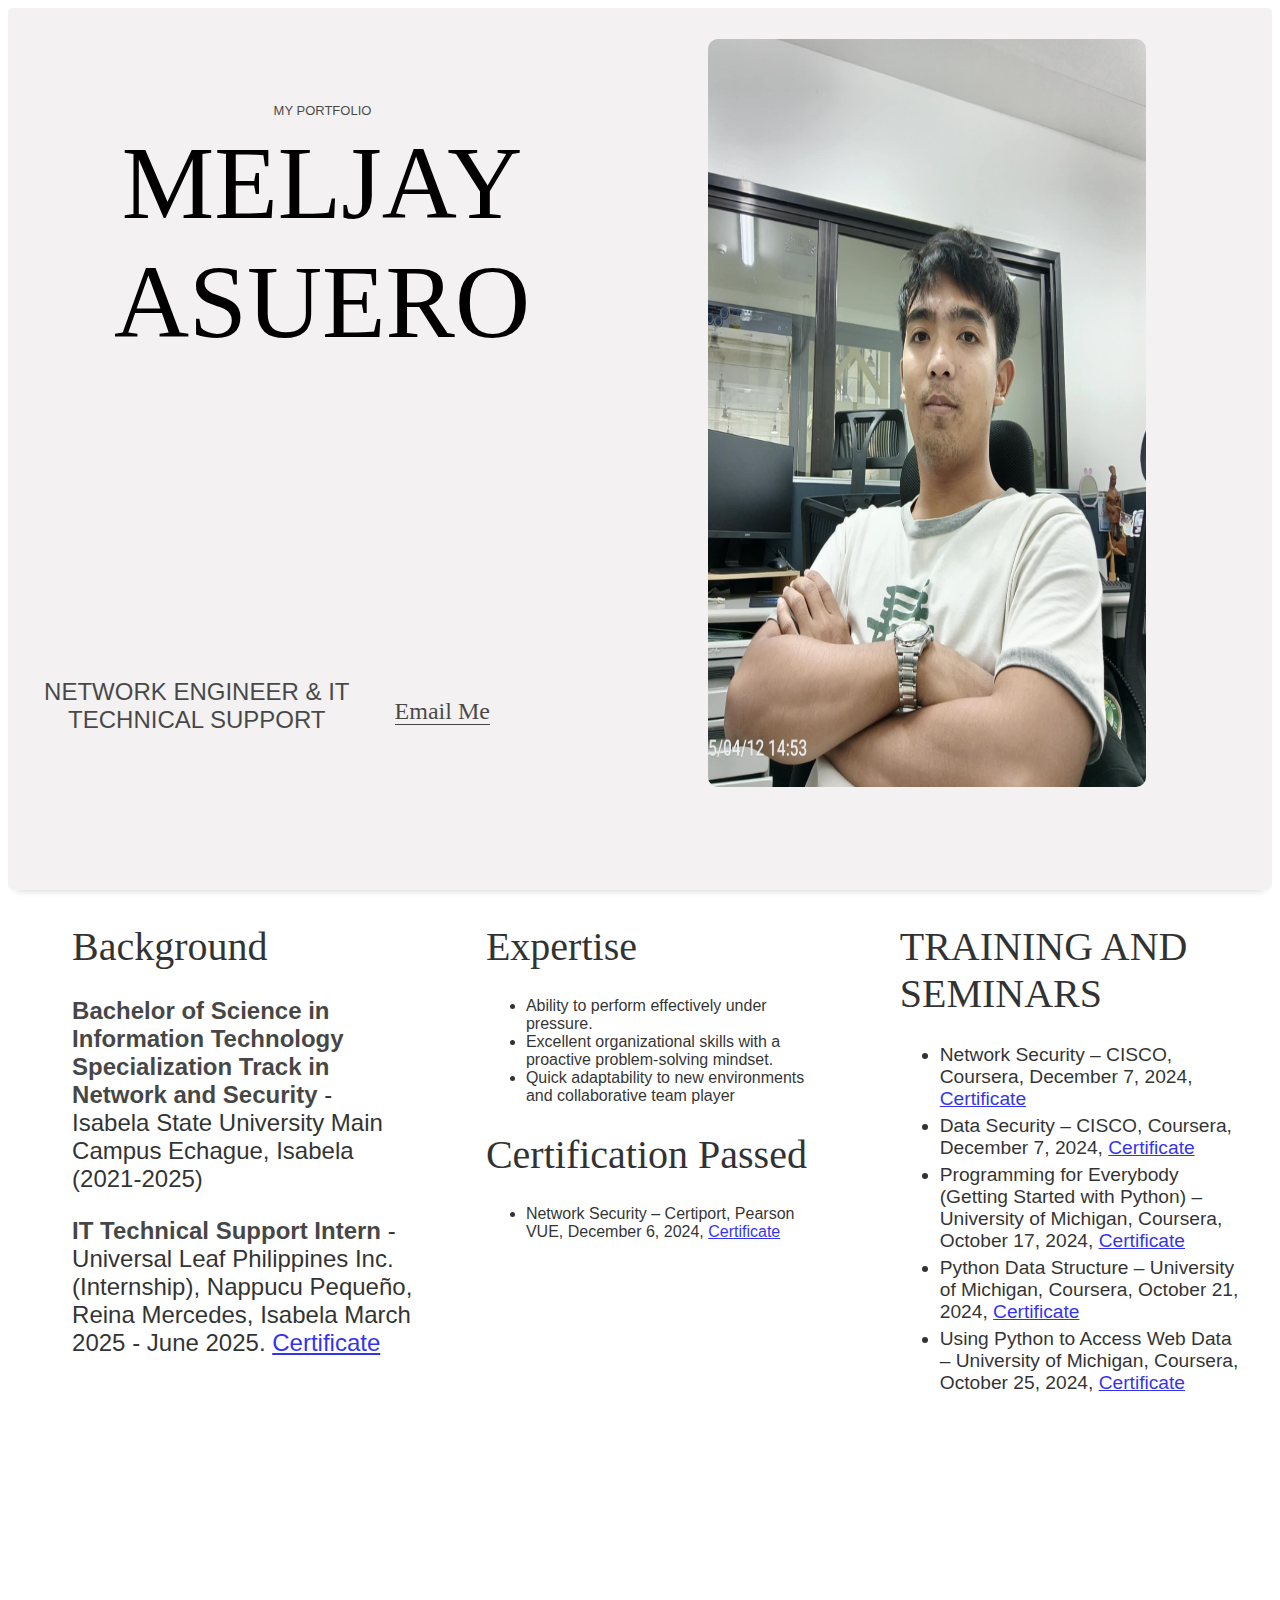
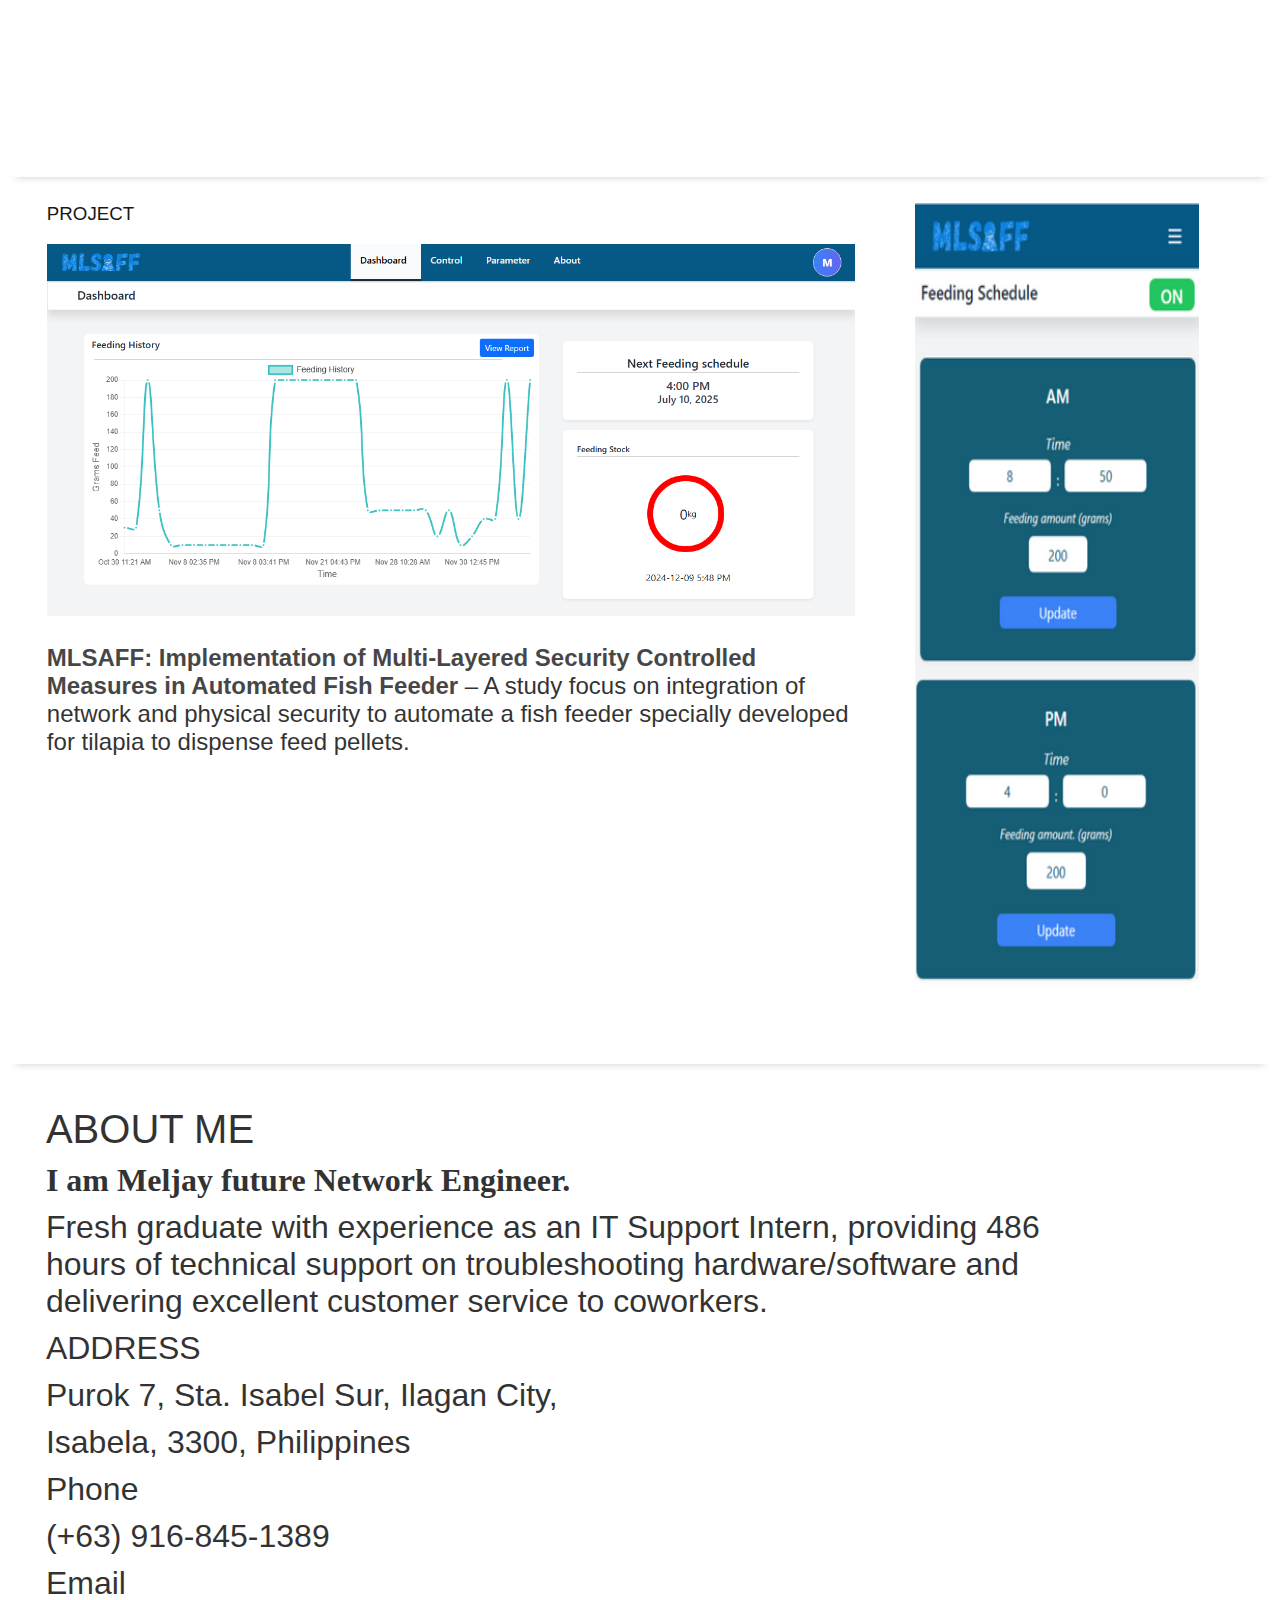
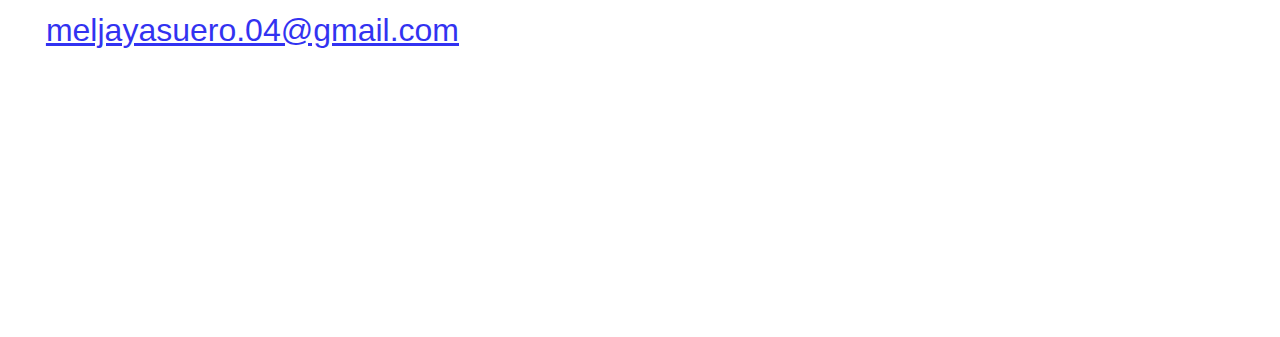
<file: index.html>
<!DOCTYPE html>
<html lang="en">

<head>
    <meta charset="UTF-8">
    <meta name="viewport" content="width=device-width, initial-scale=1.0">
    <title>MyPortfolio</title>
    <link rel="stylesheet" href="css/style.css">
</head>

<body>
    <div class="page1">
        <div class="home">
            <div class="me">
                <div class="me1">
                    <div class="title">MY PORTFOLIO</div>
                    <div class="name">MELJAY</div>
                    <div class="name">ASUERO</div>
                </div>
                <div class="me2">
                    <div class="box">NETWORK ENGINEER & IT TECHNICAL SUPPORT</div>
                    <div class="box2"><a class="email" href="mailto:meljayasuero.04@gmail.com">Email Me</a></div>
                </div>
            </div>
        </div>
        <div class="home"><img class="mypic" src="img/mypic.jpg" alt="mypic"></div>
    </div>

    <div class="page2">
        <div class="container">
            <h1>Background</h1>
            <p><b>Bachelor of Science in
                    Information Technology
                    Specialization Track in Network
                    and Security </b>- Isabela State
                University Main Campus
                Echague, Isabela (2021-2025)
            </p>
            <p><b>IT Technical Support Intern </b>- Universal
                Leaf Philippines Inc. (Internship),
                Nappucu Pequeño, Reina
                Mercedes, Isabela March 2025 -
                June 2025. <a
                    href="https://drive.google.com/file/d/1C2DKZ62Dr2dIJO5ObAXxYRfJ4yIQWd9c/view?usp=drivesdk">Certificate</a>
            </p>
        </div>
        <div class="container">
            <h1>Expertise</h1>
            <ul>
                <li>Ability to perform effectively under pressure.</li>
                <li>Excellent organizational skills with a proactive problem-solving mindset.</li>
                <li>Quick adaptability to new environments and collaborative team player</li>
            </ul>
            <h1>Certification Passed</h1>
            <ul>
                <li>Network Security – Certiport, Pearson VUE, December 6, 2024, <a
                        href="https://drive.google.com/file/d/1uqcEdoHYusnYYPu_6qVwJuIuGja5tcgr/view">Certificate</a>
                </li>
            </ul>
        </div>
        <div class="container">
            <h1>TRAINING AND SEMINARS</h1>
            <ul>
                <li class="training">Network Security – CISCO, Coursera, December 7, 2024, <a
                        href="https://drive.google.com/file/d/1uZY6VRNQKBqHcRC9QWS-zjlLXgQCxgzA/view">Certificate</a>
                </li>
                <li class="training">Data Security – CISCO, Coursera, December 7, 2024, <a
                        href="https://drive.google.com/file/d/1upheu3dRcIYozwK8yA5_L4CVGra_cS2W/view">Certificate</a>
                </li>
                <li class="training">Programming for Everybody (Getting Started with Python) – University of Michigan,
                    Coursera, October 17, 2024, <a
                        href="https://drive.google.com/file/d/1ul0FLKfO2N8HnsLxVBNjVJKE-zge3KWv/view">Certificate</a>
                </li>
                <li class="training">Python Data Structure – University of Michigan, Coursera, October 21, 2024, <a
                        href="https://drive.google.com/file/d/1ud1-2xZB0AV5nBpFhFwffw7DFZZTqgtO/view">Certificate</a>
                </li>
                <li class="training">Using Python to Access Web Data – University of Michigan, Coursera, October 25,
                    2024, <a
                        href="https://drive.google.com/file/d/1ubqbnfycyxCh6orw8VIT65gIbHZdDq0K/view">Certificate</a>
                </li>
            </ul>
        </div>
    </div>

    <div class="page2">
        <div class="container2">
            <h3>PROJECT</h3>
            <img src="img/dash.png" alt="dashbordImg" class="dash">
            <p><b>MLSAFF: Implementation of Multi-Layered Security Controlled Measures in Automated Fish Feeder </b>– A
                study
                focus on integration of network and physical security to automate a fish feeder specially developed for
                tilapia to dispense feed pellets.</p>
        </div>
        <div class="container3">
            <img src="img/param.png" alt="paramImg" class="param">
        </div>
    </div>

    <div class="about">
        <h1 class="abtme">ABOUT ME</h1>
        <h2>I am Meljay future Network Engineer.</h2>
        <div class="info">Fresh graduate with experience as an IT Support Intern, providing 486 hours of technical support on
            troubleshooting hardware/software and delivering excellent customer service to coworkers.</div>
        <div class="info2">ADDRESS</div>
        <div class="info2">Purok 7, Sta. Isabel Sur, Ilagan City,</div>
        <div class="info2">Isabela, 3300, Philippines</div>
        <div class="info2">Phone</div>
        <div class="info2">(+63) 916-845-1389 </div>
        <div class="info2">Email</div>
        <div class="info2"><a href="mailto:meljayasuero.04@gmail.com">meljayasuero.04@gmail.com</a></div>
    </div>
</body>

</html>
</file>
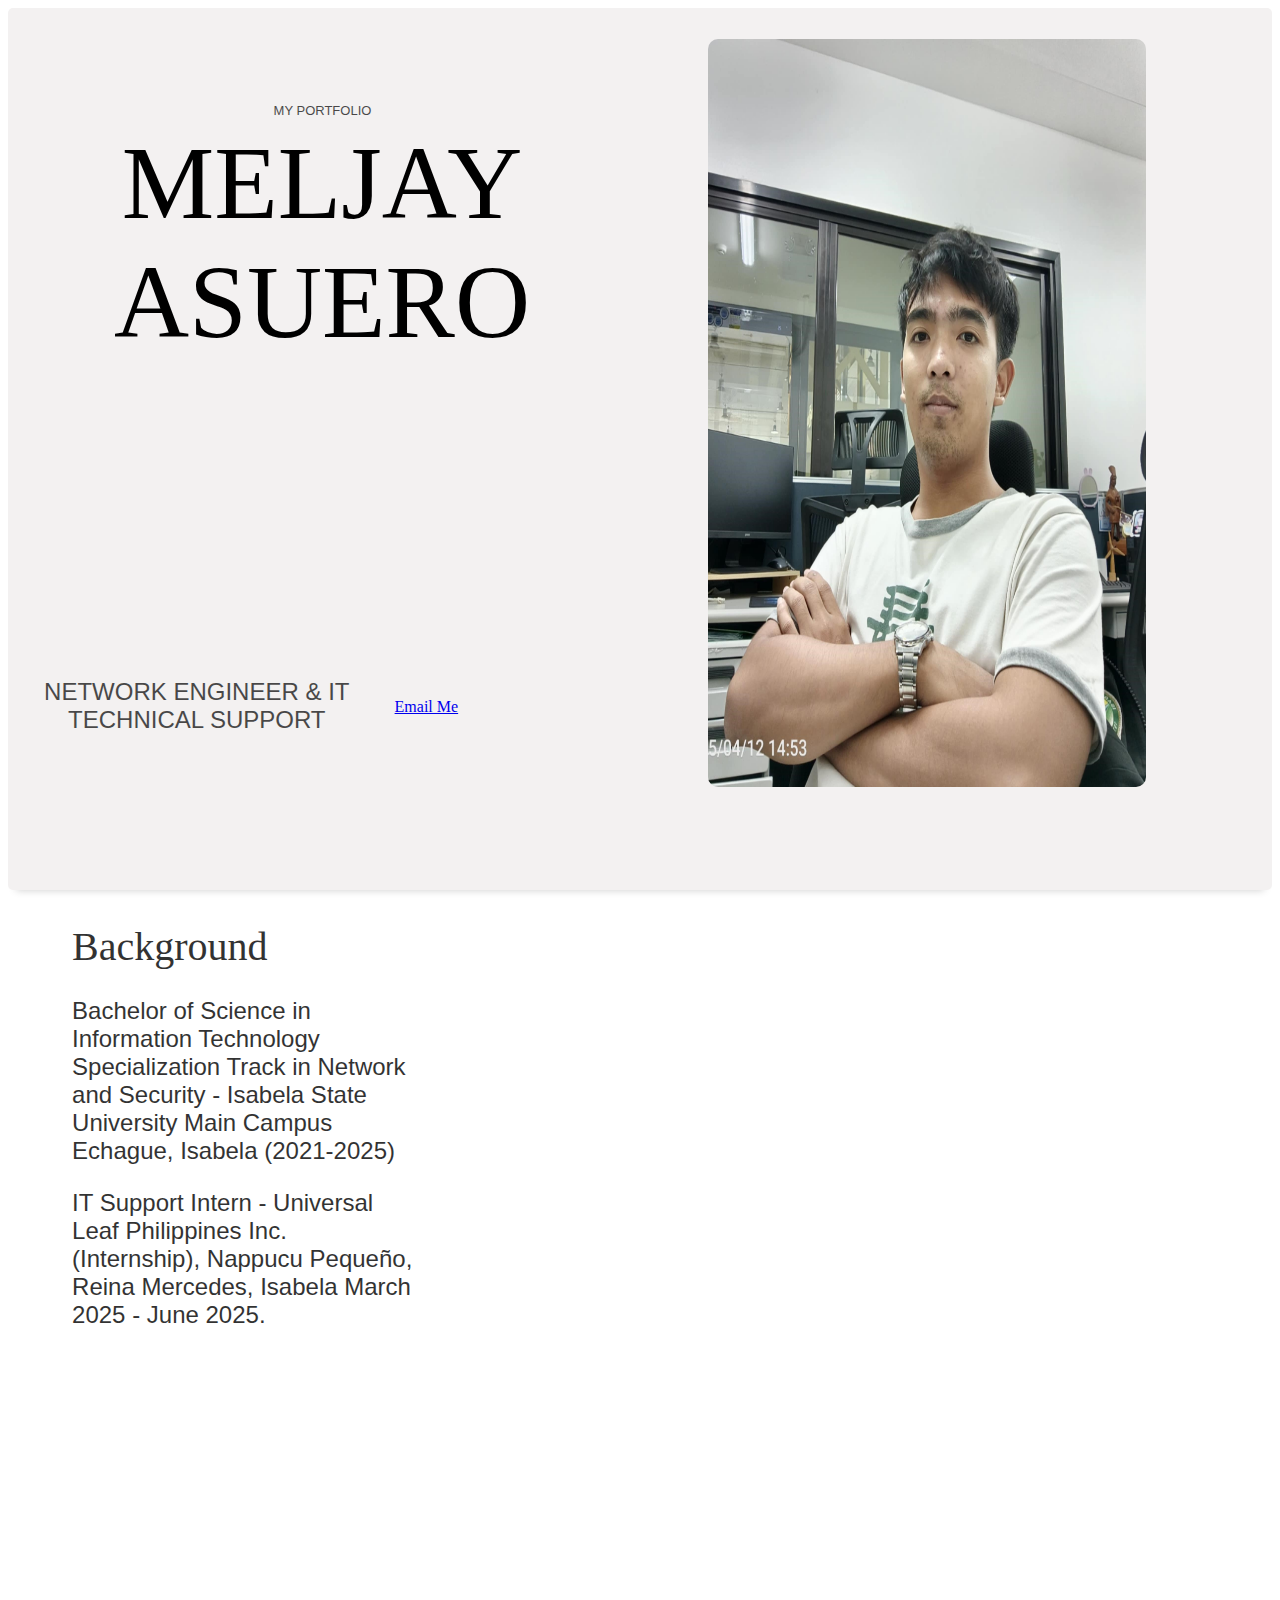
<file: home.html>
<!DOCTYPE html>
<html lang="en">

<head>
    <meta charset="UTF-8">
    <meta name="viewport" content="width=device-width, initial-scale=1.0">
    <title>MyPortfolio</title>
    <link rel="stylesheet" href="css/style.css">
</head>

<body>
    <div class="page1">
        <div class="home">
            <div class="me">
                <div class="me1">
                    <div class="title">MY PORTFOLIO</div>
                    <div class="name">MELJAY</div>
                    <div class="name">ASUERO</div>
                </div>
                <div class="me2">
                    <div class="box">NETWORK ENGINEER & IT TECHNICAL SUPPORT</div>
                    <div class="box2"><a href="#">Email Me</a></div>
                </div>
            </div>
        </div>
        <div class="home"><img class="mypic" src="img/mypic.jpg" alt="mypic"></div>
    </div>

    <div class="page2">
        <div class="container">
            <h1>Background</h1>
            <p>Bachelor of Science in
                Information Technology
                Specialization Track in Network
                and Security - Isabela State
                University Main Campus
                Echague, Isabela (2021-2025)
            </p>
            <p>IT Support Intern - Universal
                Leaf Philippines Inc. (Internship),
                Nappucu Pequeño, Reina
                Mercedes, Isabela March 2025 -
                June 2025.
            </p>
        </div>
        <div class="container"></div>
        <div class="container"></div>
    </div>
</body>

</html>
</file>
<file: css/style.css>
* {
  box-sizing: border-box;
}

.page1 {
  height: 98vh;
  width: 100%;
  background-color: rgb(243, 241, 241);
  display: flex;
  flex-wrap: wrap;
  gap: 10px;
  border-radius: 5px;

  border: 1px solid transparent;
  box-shadow: 0 8px 8px -8px rgba(0, 0, 0, 0.2);
}

.home {
  flex: 1 0 200px;
  height: auto;

}

.mypic {
  width: 95%;
  margin-left: 10px;
  margin-right: 10px;
  height: 70%;
  border-radius: 10px;
  border-radius: 10px;
}

.me {
  height: 100%;
  width: 100%;
  display: flex;
  flex-direction: column;
}

.me1 {
  height: 75%;
  display: flex;
  flex-direction: column;
  text-align: center;
}

.title {
  margin-top: 15%;
  margin-bottom: 5px;
  font-family: Arial;
  font-size: small;
  opacity: 0.7;
  text-indent: 1px;
}

.name {
  font-size: 350%;
}

.me2 {
  margin-top: 10px;
  height: 24%;
  display: flex;
  flex-direction: row;
  text-align: center;
}

.box {
  width: 60%;
  height: auto;
  font-family: arial;
  font-size: small;
  opacity: 0.7;
}

.box2 {
  padding-top: 20px;
  padding-left: 10px;

}

.email {
  color: black;
  opacity: 0.7;
  margin-bottom: 0;
  text-decoration: none;
  font-size: large;
  border-bottom: 1px solid black;
  margin-bottom: 10px;
}

.page2 {
  margin-top: 5px;
  height: fit-content;
  width: 100%;
  display: flex;
  flex-wrap: wrap;
  border-radius: 5px;
  border: 1px solid transparent;
  box-shadow: 0 8px 8px -8px rgba(0, 0, 0, 0.2);
}

h1 {
  font-family: 'Times New Roman';
  font-weight: lighter;
  font-size: 150%;
  opacity: .8;
}
b{
  opacity: .9;
}

.container {
  width: 98%;
  height: fit-content;
  padding-left: 1%;
}

p{
  font-family: arial;
  opacity: .8;
}

li{
  font-family: arial;
  opacity: .8;
}

.training{
  margin-top: 5px;
  opacity: .8;
}

h3{
  margin-top: 20px;
  font-family: arial;
  font-weight: lighter;
  opacity: .9;
}
.dash{
  width: 100%;
  height: 60%;
}
.param{
  width: 90%;
  height: 70vh;
  margin-left: 5%;
}

.container2 {
  width: 100%;
  height: fit-content;
  margin-left: 3%;
}
.container3 {
  width: 100%;
  height: fit-content;
  margin-left: 1%;
  margin-top: 10px;
}

.about{
  width: 100%;
  height: fit-content;
  margin-left: 3%;
  margin-top: 10px;
}
.abtme{
  font-family: Arial, Helvetica, sans-serif;
  opacity: .8;
  font-size: 150%;
  margin-top: 20px;
  margin-bottom: 0;
}
h2{
opacity: .8;
font-size: 150%;
margin-top: 10px;
margin-bottom: 10px;
}
.info{
  margin-top: 10px;
  font-family: Arial, Helvetica, sans-serif;
  width: 100%;
  font-size:small;
  opacity: .8;
}

.info2{
  margin-top: 10px;
  font-family: Arial, Helvetica, sans-serif;
  width: 95%;
  font-weight:bold;
  font-size:small;
  opacity: .7;
}

@media only screen and (min-width: 400px) {
  .mypic {
    width: 70%;
    height: 85%;
    margin-left: 10%;
    margin-top: 30px;
    border-radius: 10px;
  }

  .name {
    font-size: 650%;
  }

  .email{
    font-size: x-large;
  }

  .box {
    font-size: large;
  }

  .page2{
    height: 98vh;
    gap: 10px;
  }
  .container {
    flex: 0 1 28%;
    margin-left: 4%;
  }
  .box{
    font-size: x-large;
  }
  h1{
    font-size: 250%;
  }
  .li{
font-size:x-large;
  }
  p{
    font-size:x-large;
  }
  .training{
  font-size: larger;
  }
  .param{
  width: 80%;
  height: 87vh;
  padding-left: 5%;
}

.container2 {
  width: 64%;
  height: fit-content;
  margin-left: 3%;
}
.container3 {
  width: 30%;
  height: fit-content;
  margin-left: 1%;
  margin-top: 20px;
}
.about{
  height: 95vh;
  padding-top: 1%;
}
.abtme{
  font-size: 250%;
  margin-bottom: 10px;
}
h2{
  font-size: xx-large;
}
.info{
  width: 83%;
  font-size: xx-large;
}
.info2{
  font-size: xx-large;
  font-weight: 540;
  opacity: .8;
}

}
</file>
